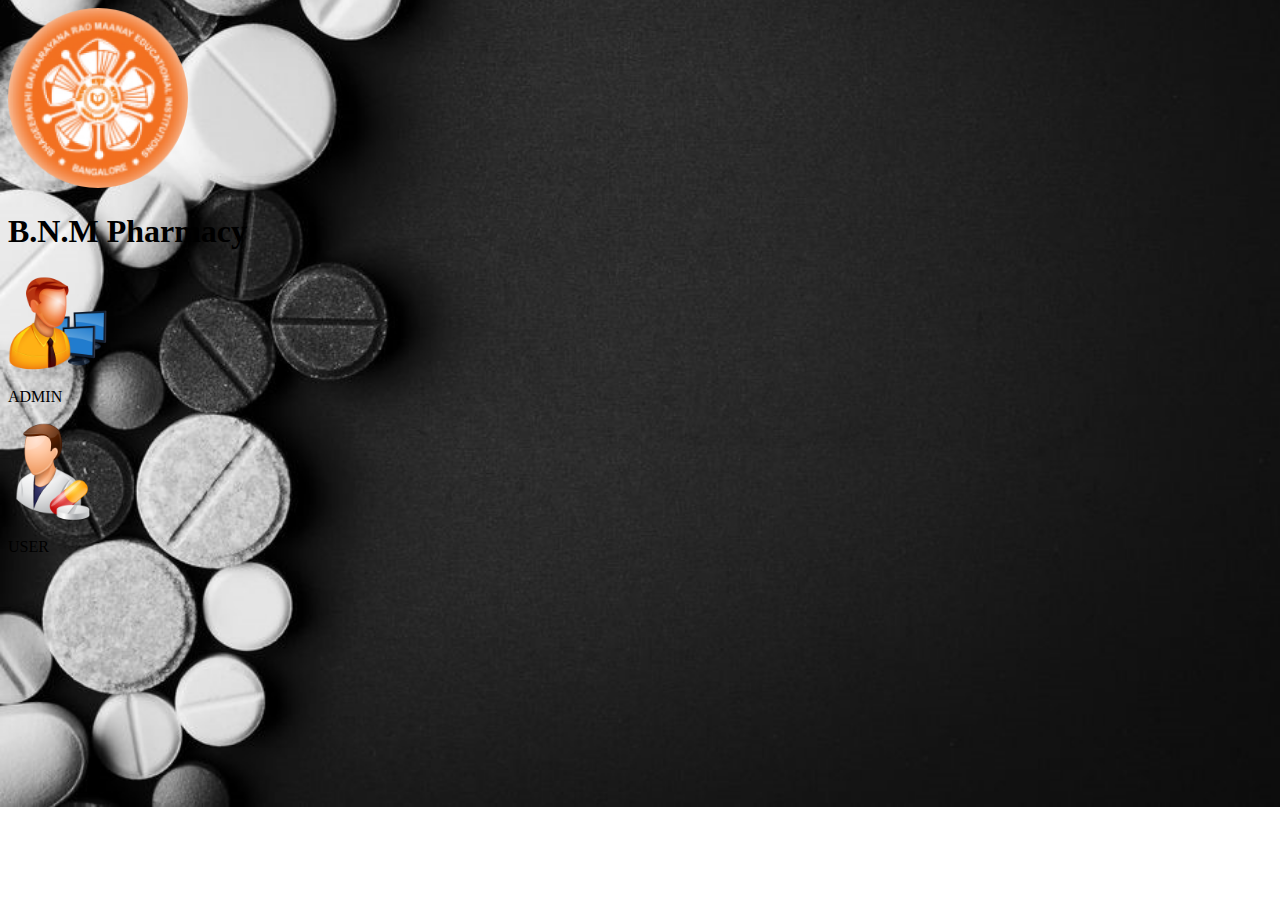
<file: index.html>
<!DOCTYPE html>
<html>
	<head>
		<title>pharmacy management system</title>
		<meta name = "viewport" content="width=device-width,initial-scale=1,minimum-scale=1.0,maximum-scale=1.0,"/>
		<link rel = "stylesheet" type = "text/css" href = "css/first.css"/>
	</head>
	<style>
		body {
    background-image: url("images/fir.jpg");
	 background-repeat: no-repeat;
	  background-position: center;
	  background-size: cover;
	   height: 500px;
    }
		</style>
<body>
<div id ="h">
<div id ="bnm">
<img src="images/bnm.png" width="180" height="180">
</div>

<div id ="text">
<h1>B.N.M Pharmacy</h1>
</div>

<div id = "admin">
<a href="html/adminlogin.html">
<img src="images/admin.jpg"" width="100" height="100" border="0" align= "middle">
</a>
</div>

<div id = "a">
<p>ADMIN</p>
</div>

<div id ="pharmacist">
<a href="html/userlogin.html">
<img src="images/p.jpg"" width="100" height="100" border="0" align= "middle">
</a>
</div>

<div id = "b">
<p>USER</p>
</div>
</div>
</body>
</html>
</file>
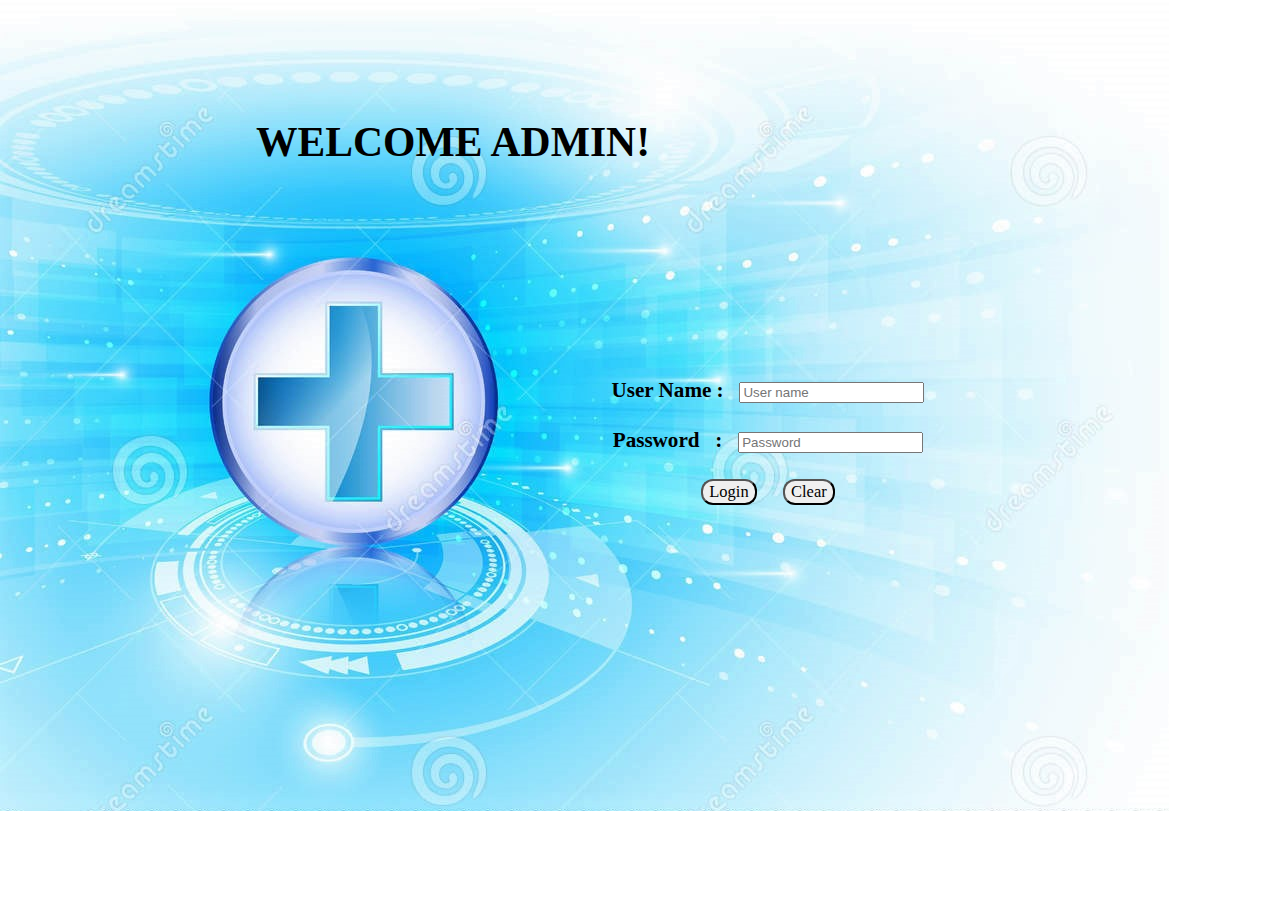
<file: html/admin.html>
<!DOCTYPE html>
<html>
	<head>
		<title>pharmacy management system</title>
		<meta name = "viewport" content="width=device-width,initial-scale=1,minimum-scale=1.0,maximum-scale=1.0,"/>
		<link rel="shortcut icon" type="image/x-icon" href="images/login.jpg">
		<link rel = "stylesheet" type = "text/css" href = "../css/a.css"/>
		<style>
		body {
    background-image: url("../images/login.jpg");
	
    background-repeat: no-repeat;
    }
	input[type="submit"]{
    border-radius: 12px;
	font-size: 78%;
	font-family : Times new roman;
	font_weight : bold;
}
input[type="reset"]{
    font-size: 78%;
	font-family : Times new roman;
	font_weight : bold;
	border-radius : 12px;
}
	</style>
	<script>
function myFunction() {
    alert("Wrong username or password");
}
</script>
	</head>
	<body onload ="myFunction()" >
	<div id = "text">
	<h1>WELCOME ADMIN!</h1>
	</div>
		<div id = "log">
			<form  id = "logform" method="POST" action="../php/admin.php">
				User Name	: &nbsp;&nbsp;<input type = "text" name="id" pattern="[A-Za-z0-9]{4,}" title="four or more characters and no special characters are allowed" placeholder="User name" required><br><br>
				Password&nbsp;&nbsp;   : &nbsp;&nbsp;<input type="password" name="pass" placeholder="Password" required ><br><br>
				<input type="submit" value="Login">&nbsp;&nbsp;&nbsp;&nbsp;&nbsp;<input type = "reset" value = "Clear">
			</form>
		</div>
	</body>
</html>
</file>
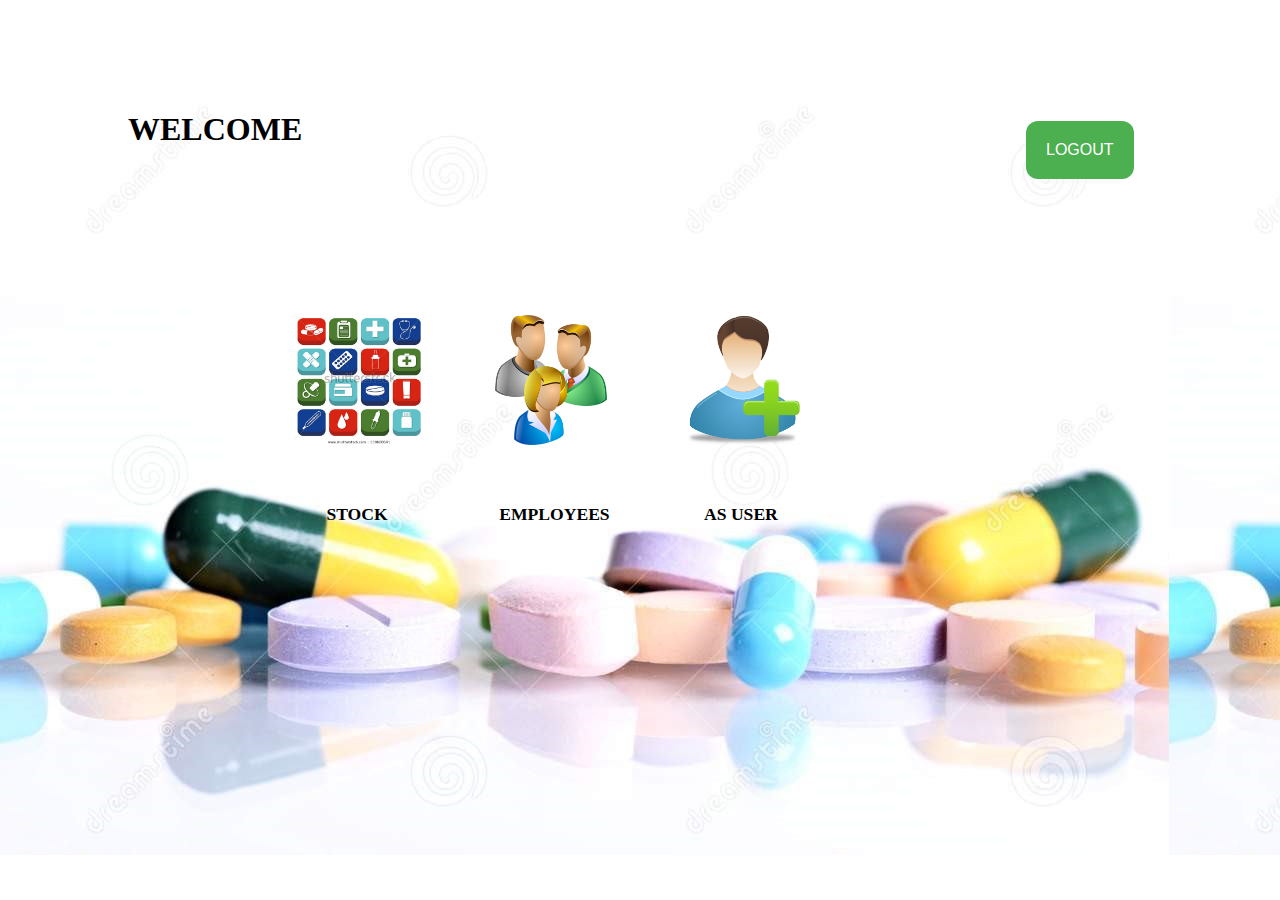
<file: html/admindash.html>
<!DOCTYPE html>
<html>
	<head>
		<title>pharmacy management system</title>
		<meta name = "viewport" content="width=device-width,initial-scale=1,minimum-scale=1.0,maximum-scale=1.0,"/>
		<link rel = "stylesheet" type = "text/css" href = "../css/admin.css"/>
	</head>
	<style>
		body {
    background-image: url("../images/index.jpg");
	
  }

	</style>
<body>
<div id = "a">
<form action="../index.html" method="post">
<button class="button4">LOGOUT</button>
</form>
</div>

<div id = "text">
<h1>WELCOME</h1>
</div>

<div id = "medicine">
<a href="../php/stock1.php">
<img src="../images/stock.jpg" width="130" height="130" border="0" align= "middle">
</a>
</div>

<div id = "medicinetext">
<p>STOCK</p>
</div>

<div id = "employee">
<a href="../php/employee.php">
<img src="../images/employee.png" width="130" height="130" border="0" align= "middle">
</a>
</div>

<div id = "employeetext">
<p>EMPLOYEES</p>
</div>

<div id = "customer">
<a href="../html/admindash1.html">
<img src="../images/user.png" width="130" height="130" border="0" align= "middle">
</a>
</div>

<div id = "customertext">
<p>AS USER</p>
</div>

</body>
</html>
</file>
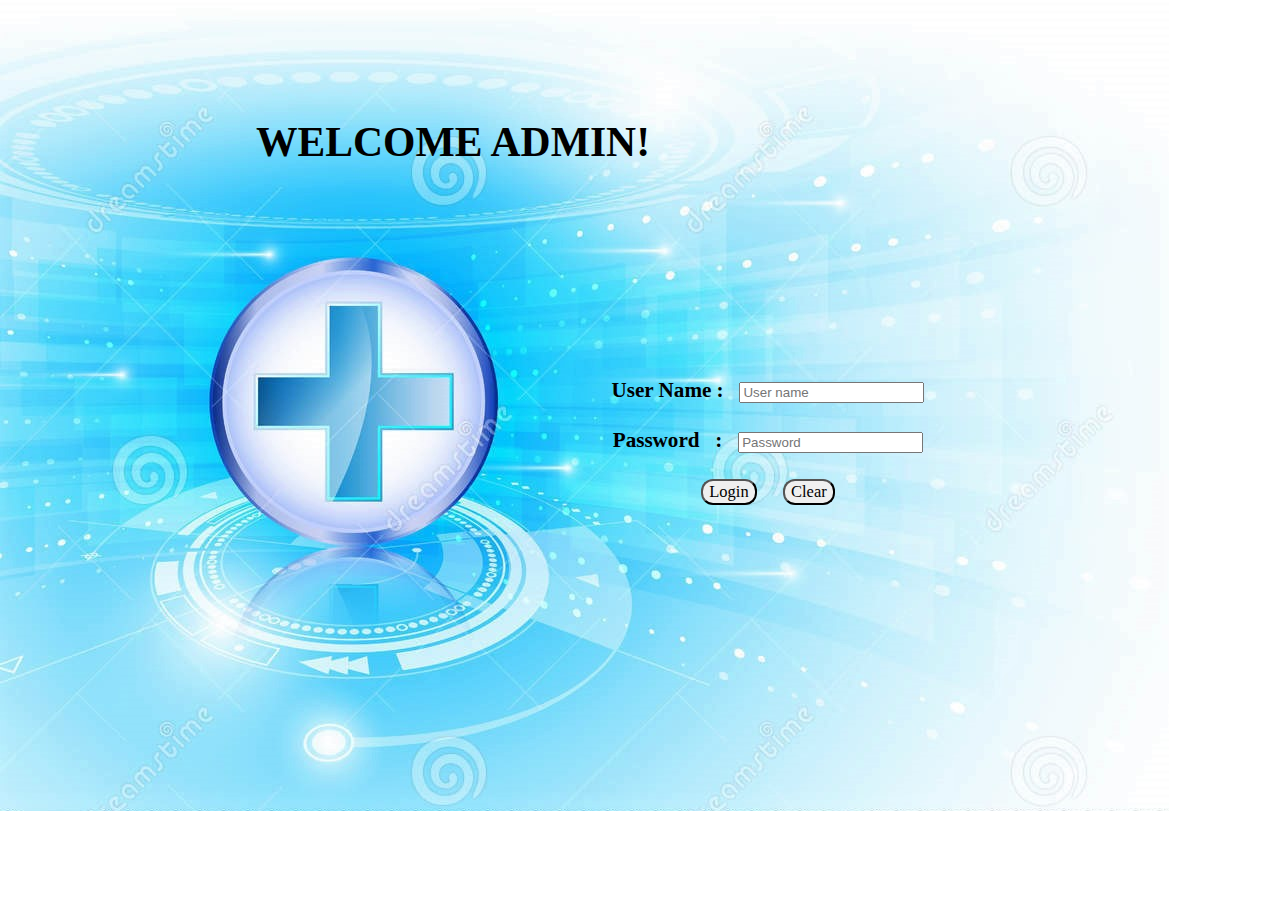
<file: html/adminlogin.html>
<!DOCTYPE html>
<html>
	<head>
		<title>pharmacy management system</title>
		<meta name = "viewport" content="width=device-width,initial-scale=1,minimum-scale=1.0,maximum-scale=1.0,"/>
		<link rel="shortcut icon" type="image/x-icon" href="images/login.jpg">
		<link rel = "stylesheet" type = "text/css" href = "../css/a.css"/>
	</head>
	<style>
		body {
    background-image: url("../images/login.jpg");
	
    background-repeat: no-repeat;
    }
	input[type="submit"]{
    border-radius: 12px;
	font-size: 78%;
	font-family : Times new roman;
	font_weight : bold;
}
input[type="reset"]{
    font-size: 78%;
	font-family : Times new roman;
	font_weight : bold;
	border-radius : 12px;
}
		</style>
	<body>
	<div id = "text">
	<h1>WELCOME ADMIN!</h1>
	</div>
		<div id = "log">
			<form  id = "logform" method="POST" action="../php/admin.php">
				User Name	: &nbsp;&nbsp;<input type = "text" name="id" pattern="[A-Za-z0-9]{4,}" title="four or more characters and no special characters are allowed" placeholder="User name" required><br><br>
				Password&nbsp;&nbsp;   : &nbsp;&nbsp;<input type="password" name="pass" placeholder="Password" required ><br><br>
				<input type="submit" value="Login">&nbsp;&nbsp;&nbsp;&nbsp;&nbsp;<input type = "reset" value = "Clear">
			</form>
		</div>
	</body>
</html>
</file>
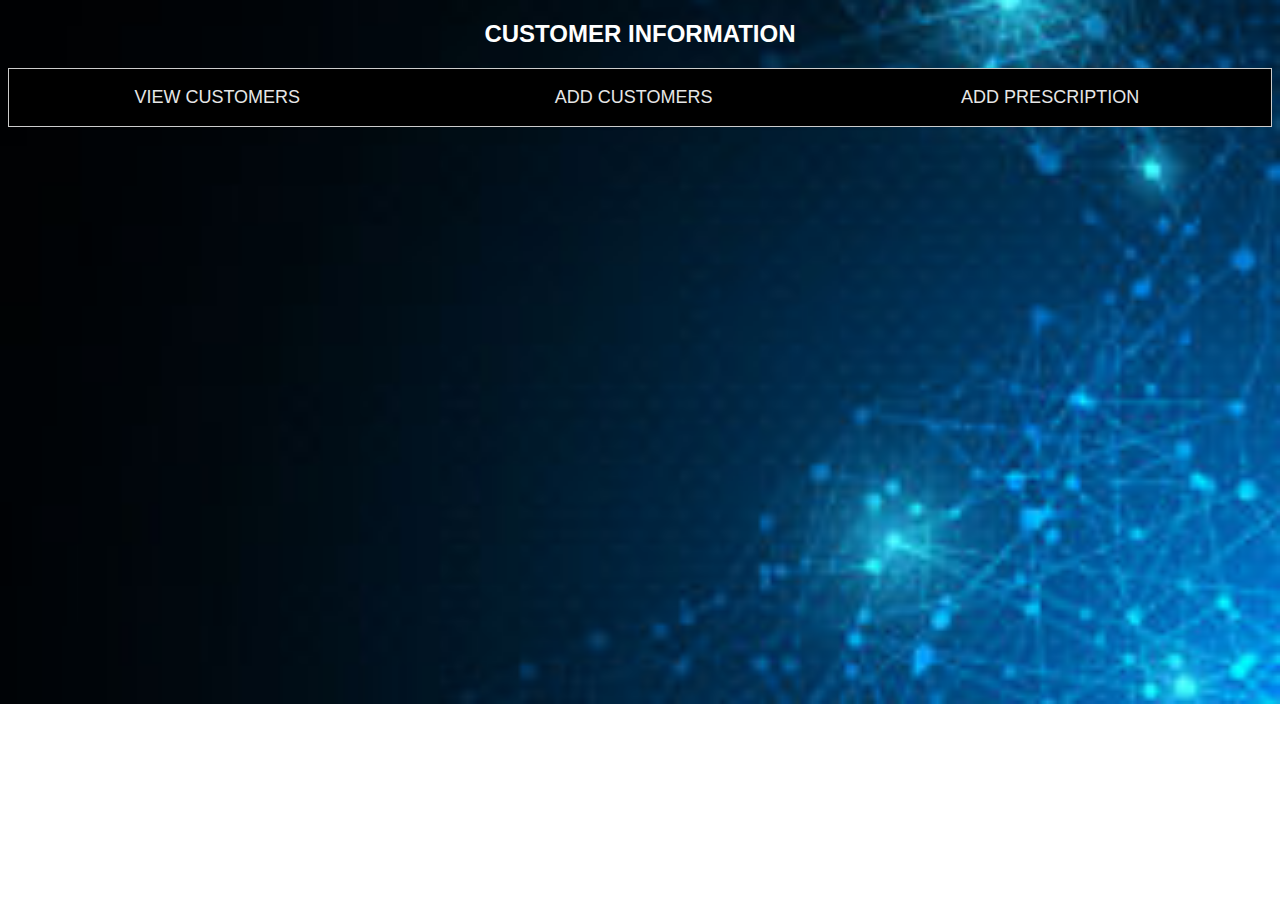
<file: html/customer.html>
<!DOCTYPE html>
<html>
<head>
<meta name="viewport" content="width=device-width, initial-scale=1">
<style>
body {font-family: Arial;
    background-image: url("../images/custback.jpg");
	height: 580px;
	background-position: center;
    background-repeat: no-repeat;
    background-size: cover;
}


/* Style the tab */
.tab {
    overflow: hidden;
    border: 1px solid #ccc;
    background-color: black;
}

/* Style the buttons inside the tab */
.tab button {
    background-color: inherit;
    float: left;
	width : 33%;
    border: none;
    outline: none;
    cursor: pointer;
    padding: 10px 12px;
    transition: 0.3s;
    font-size: 18px;
}

/* Change background color of buttons on hover */
.tab button:hover {
    background-color: green;
}

/* Create an active/current tablink class */
.tab button.active {
    background-color: green;
}

/* Style the tab content */
.tabcontent {
    display: none;
    padding: 6px 12px;
    border: 1px solid #ccc;
    border-top: none;
}
.a{
  color : white;
		font-weight : bold;
	}
</style>
</head>
<body>
<center>
<div class ='a'>
<h2>CUSTOMER INFORMATION</h2>
</center>
</div>
<div class="tab">
  <button class="tablinks" onclick="openCity(event, 'London')">VIEW CUSTOMERS</button>
  <button class="tablinks" onclick="openCity(event, 'Paris')">ADD CUSTOMERS</button>
  <button class="tablinks" onclick="openCity(event, 'Tokyo')">ADD PRESCRIPTION</button>
  
</div>

<div id="London" class="tabcontent">
  <h3>Details of customers</h3>
</div>

<div id="Paris" class="tabcontent">
 <!DOCTYPE html>
<html>
<style>
body {font-family: Arial, Helvetica, sans-serif;}
* {box-sizing: border-box}
/* Full-width input fields */
input[type=text],input[type=password]{
    width: 100%;
    padding: 15px;
    margin: 5px 0 22px 0;
    display: inline-block;
    border: none;
    background: #f1f1f1;
}
 name,password{
  width: 50%;
    padding: 15px;
    margin: 5px 0 22px 0;
    display: inline-block;
    border: none;
    background: #f1f1f1;
}

input[type=text]:focus, input[type=password]:focus {
    background-color: #ddd;
    outline: none;
}
/* Set a style for all buttons */
button {
    background-color: #4CAF50;
    color: white;
    padding: 14px 20px;
    margin: 8px 0;
    border: none;
    cursor: pointer;
    width: 30%;
    opacity: 0.9;
}

button:hover {
    opacity:1;
}

/* Float cancel and signup buttons and add an equal width */
 .signupbtn {
  float: center;
  width: 25%;
}
.container {
    position:fixed;
	top:30%;
     left:35%;
     width:30%;
	 padding: 16px;
	 color : white;
	 }
.clearfix {
    position:fixed;
     left:45%;
     width:28%;
}
/* Clear floats */
.clearfix::after {
    content: "";
    clear: both;
    display: table;
}

/* Change styles for cancel button and signup button on extra small screens */
@media screen and (max-width: 300px) {
    .cancelbtn, .signupbtn {
       width: 25%;
    }
}
</style>
<body>

<form action="../php/cust.php">
  <div class="container">
    <h1>Customer details</h1>
    <p>Please fill the details to add customer</p>
    <label for="name"><b>Name</b></label>
    <input type="text" placeholder="Enter Name" name="name" required>

    <label for="phno"><b>Phone No</b></label>
    <input type="password" placeholder="Enter Phone No" name="phno" required>
    <div class="clearfix">
      <button type="submit" class="signupbtn">SUBMIT</button>
    </div>
  </div>
</form>

</body>
</html>

</div>

<div id="Tokyo" class="tabcontent">
 <!DOCTYPE html>
<html>
<style>
body {font-family: Arial, Helvetica, sans-serif;}
* {box-sizing: border-box}

/* Full-width input fields */
input[type=text],input[type=password]{
    width: 100%;
    padding: 15px;
    margin: 5px 0 22px 0;
    display: inline-block;
    border: none;
    background: #f1f1f1;
}
 name,password{
  width: 50%;
    padding: 15px;
    margin: 5px 0 22px 0;
    display: inline-block;
    border: none;
    background: #f1f1f1;
}

input[type=text]:focus, input[type=password]:focus {
    background-color: #ddd;
    outline: none;
}
/* Set a style for all buttons */
button {
    background-color: #4CAF50;
    color: white;
    padding: 14px 20px;
    margin: 8px 0;
    border: none;
    cursor: pointer;
    width: 30%;
    opacity: 0.9;
}

button:hover {
    opacity:1;
}

/* Float cancel and signup buttons and add an equal width */
 .signupbtn {
  float: center;
  width: 25%;
}
.container {
    position:fixed;
	top:30%;
     left:35%;
     width:30%;
	 padding: 16px;
	 color:white;
	 }
.clearfix {
    position:fixed;
     left:45%;
     width:28%;
}
/* Clear floats */
.clearfix::after {
    content: "";
    clear: both;
    display: table;
}

/* Change styles for cancel button and signup button on extra small screens */
@media screen and (max-width: 300px) {
    .cancelbtn, .signupbtn {
       width: 25%;
    }
}
</style>
<body>

<form action="../php/pres.php">
  <div class="container">
    <h1>Prescription details</h1>
    <p>Please fill the details to add prescription of customer</p>
	
    <label for="docname"><b>Doctor Name</b></label>
    <input type="text" placeholder="Enter Doctor Name" name="docname" required>

    <label for="hopname"><b>Hospital Name</b></label>
    <input type="password" placeholder="Enter Hospital Name" name="hopname" required>
    <div class="clearfix">
      <button type="submit" class="signupbtn">SUBMIT</button>
    </div>
  </div>
</form>

</body>
</html>
</div>

<script>
function openCity(evt, cityName) {
    var i, tabcontent, tablinks;
    tabcontent = document.getElementsByClassName("tabcontent");
    for (i = 0; i < tabcontent.length; i++) {
        tabcontent[i].style.display = "none";
    }
    tablinks = document.getElementsByClassName("tablinks");
    for (i = 0; i < tablinks.length; i++) {
        tablinks[i].className = tablinks[i].className.replace(" active", "");
    }
    document.getElementById(cityName).style.display = "block";
    evt.currentTarget.className += " active";
}
</script>
     
</body>
</html>
</file>
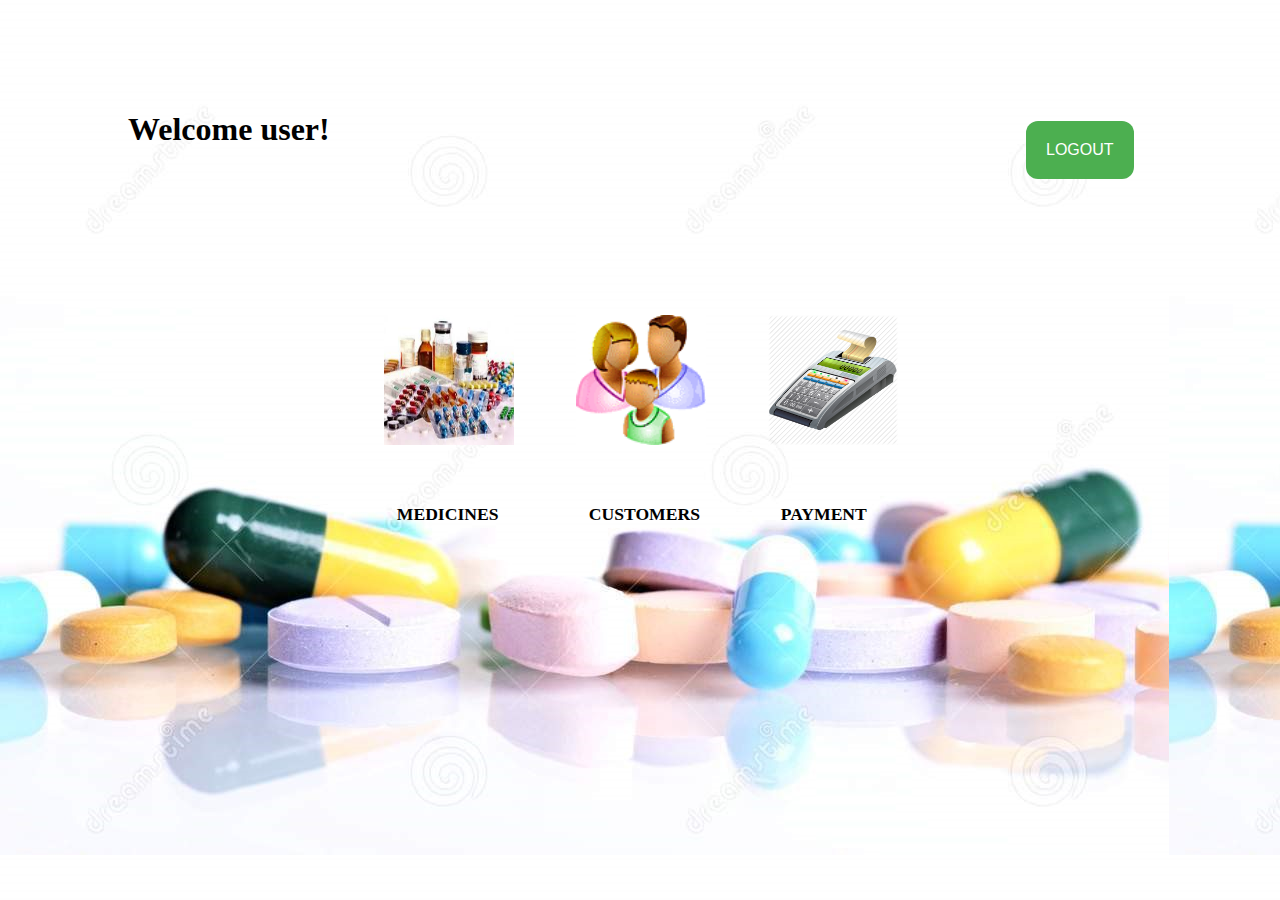
<file: html/userdash.html>
<!DOCTYPE html>
<html>
	<head>
		<title>pharmacy management system</title>
		<meta name = "viewport" content="width=device-width,initial-scale=1,minimum-scale=1.0,maximum-scale=1.0,"/>
		<link rel = "stylesheet" type = "text/css" href = "../css/userdash.css"/>
	</head>
	<style>
		body {
    background-image: url("../images/index.jpg");
	
  }
	</style>
<body>
<div id = "a">
<form action="../index.html" method="get">
<button class="button4">LOGOUT</button>
</form>
</div>

<div id = "text">
<h1>Welcome user!</h1>
</div>


<div id = "medicine">
<a href="../userphp/medicine.php">
<img src="../images/medicine.jpg" width="130" height="130" border="0" align= "middle">
</a>
</div>

<div id = "medicinetext">
<p>MEDICINES</p>
</div>

<div id = "customer">
<a href="../userphp/customer.php">
<img src="../images/customer.gif" width="130" height="130" border="0" align= "middle">
</a>
</div>

<div id = "customertext">
<p>CUSTOMERS</p>
</div>

<div id = "billing">
<a href="../userphp/bill.php">
<img src="../images/billing.png" width="130" height="130" border="0" align= "middle">
</a>
</div>

<div id = "billingtext">
<p>PAYMENT</p>
</div>

</body>
</html>
</file>
<file: css/first.css>
@media screen and (min-width: 1366px) and (max-height:768px) {
	#h{
	width :100%;
	height : 100%
}

#bnm{
		position : absolute;
		top : 5%;
		left : 42%;
	}
#text{
      position : absolute;
	  top : 29%;
	  left: 38%;
	  font-family : English111 Vivace BT;
		color : DarkOrange;
		font-weight : bold;
		font-size : 110%;
	  }
#admin{
		position : absolute;
		top : 50%;
		left : 35%;
		width : 40%;
		height : 40%;
	}
	#a{
      position : absolute;
	  top : 63%;
	  left: 35%;
	  font-family : Comic Sans MS;
		color : Burlywood;
		--font-weight : bold;
		font-size : 110%;
	  }
#pharmacist{
		position : absolute;
		top : 50%;
		left : 55%;
		width : 40%;
		height : 40%;
	}
	#b{
      position : absolute;
	  top : 63%;
	  left: 56%;
	  font-family : Comic Sans MS;
		color : burlywood;
		--font-weight : bold;
		font-size : 110%;
	  }
</file>
<file: css/a.css>
#text{
 position : absolute;
	  top : 10%;
	  left: 20%;
	  font-family : Curlz MT;
		color : black;
		font-weight : bold;
		font-size : 130%;
	  }
#log{
		position : absolute;
		top : 30%;
		left : 40%;
		width : 40%;
		height : 40%;
		text-align : center;
		color : white;
		border-radius : 4%;
	}
	#logform{
		position : absolute;
		top : 30%;
		left : 10%;
		width : 80%;
		height : 40%;
		text-align : center;
		font-family : Bradley Hand ITC;
		font-weight : bold;
		color : black;
		font-size : 132%;
	}
</file>
<file: css/admin.css>
#a{
position : absolute;
	  top : 13%;
	  left : 80%
}
.button4 {
    background-color: #4CAF50;
    border: none;
    color: white;
    padding: 20px;
    text-align: center;
    text-decoration: none;
    display: inline-block;
    font-size: 16px;
    margin: 4px 2px;
	border-radius: 12px;
}
#text{
      position : absolute;
	  top : 10%;
	  left: 10%;
	  font-family : times new roman;
		color : black;
		font-weight : bold;
		font-size : 100%;
	  }
#stock{
		position : absolute;
		top : 37%;
		left : 8%;
		width : 30%;
		height : 40%;
	}
	#stocktext{
      position : absolute;
	  top : 54%;
	  left: 9%;
	  font-family : times new roman;
		color : black;
		font-weight : bold;
		font-size : 110%;
	  }
	#medicine{
		position : absolute;
		top : 35%;
		left : 23%;
		width : 30%;
		height : 40%;
	}
	#medicinetext{
      position : absolute;
	  top : 54%;
	  left: 25.5%;
	  font-family : times new roman;
		color : black;
		font-weight : bold;
		font-size : 110%;
	  }
	#employee{
		position : absolute;
		top : 35%;
		left : 38%;
		width : 30%;
		height : 40%;
	}
	#employeetext{
      position : absolute;
	  top : 54%;
	  left: 39%;
	  font-family : times new roman;
		color : black;
		font-weight : bold;
		font-size : 110%;
	  }
	#customer{
		position : absolute;
		top : 35%;
		left : 53%;
		width : 30%;
		height : 40%;
	}
	  #customertext{
      position : absolute;
	  top : 54%;
	  left: 55%;
	  font-family : times new roman;
		color : black;
		font-weight : bold;
		font-size : 110%;
	  }
	#billing{
		position : absolute;
		top : 35%;
		left : 68%;
		width : 30%;
		height : 40%;
	}
	#billingtext{
      position : absolute;
	  top : 54%;
	  left: 69%;
	  font-family : times new roman;
		color : black;
		font-weight : bold;
		font-size : 110%;
	  }
</file>
<file: css/userdash.css>
#a{
position : absolute;
	  top : 13%;
	  left : 80%
}
.button4 {
    background-color: #4CAF50;
    border: none;
    color: white;
    padding: 20px;
    text-align: center;
    text-decoration: none;
    display: inline-block;
    font-size: 16px;
    margin: 4px 2px;
	border-radius: 12px;
}
#text{
      position : absolute;
	  top : 10%;
	  left: 10%;
	  font-family : times new roman;
		color : black;
		font-weight : bold;
		font-size : 100%;
	  }
#stock{
		position : absolute;
		top : 37%;
		left : 15%;
		width : 30%;
		height : 40%;
	}
	#stocktext{
      position : absolute;
	  top : 54%;
	  left: 16%;
	  font-family : times new roman;
		color : black;
		font-weight : bold;
		font-size : 110%;
	  }
	#medicine{
		position : absolute;
		top : 35%;
		left : 30%;
		width : 30%;
		height : 40%;
	}
	#medicinetext{
      position : absolute;
	  top : 54%;
	  left: 31%;
	  font-family : times new roman;
		color : black;
		font-weight : bold;
		font-size : 110%;
	  }
	
	#customer{
		position : absolute;
		top : 35%;
		left : 45%;
		width : 30%;
		height : 40%;
	}
	#customertext{
      position : absolute;
	  top : 54%;
	  left: 46%;
	  font-family : times new roman;
		color : black;
		font-weight : bold;
		font-size : 110%;
	  }
	#billing{
		position : absolute;
		top : 35%;
		left : 60%;
		width : 30%;
		height : 40%;
	}
	#billingtext{
      position : absolute;
	  top : 54%;
	  left: 61%;
	  font-family : times new roman;
		color : black;
		font-weight : bold;
		font-size : 110%;
	  }
</file>
